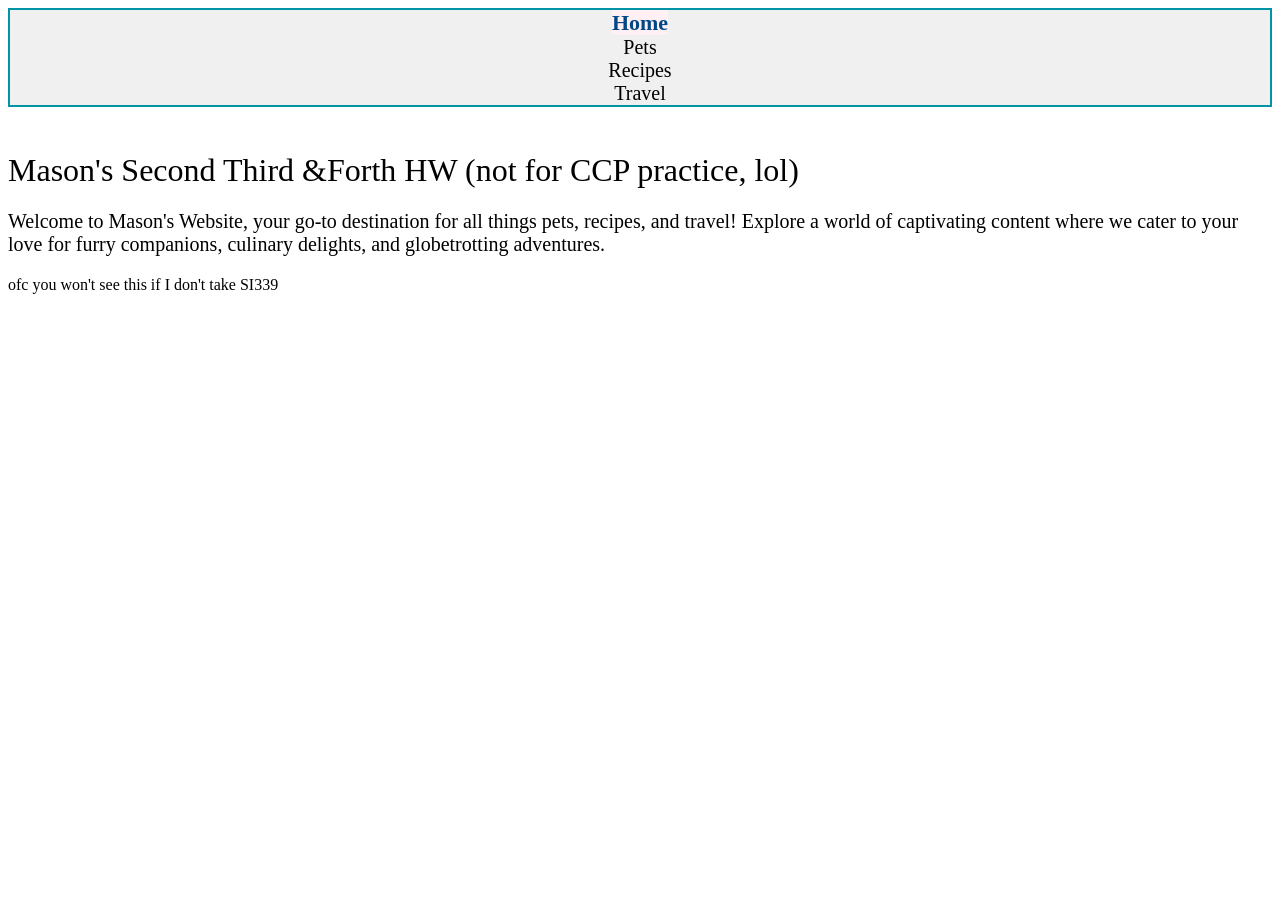
<file: index.html>
<!DOCTYPE html>
<html lang="en">
<head>
    <meta charset="UTF-8">
    <meta name="viewport" content="width=device-width, initial-scale=1.0">
    <link rel="icon" href="favicon.ico" type="image/x-icon">
    <title>Main Page</title>
    <link rel="stylesheet" href="html5reset.css">
    <link rel="stylesheet" href="style.css">
</head>
<body>
    <header>
        <a href = "#main" class = "skip-link">Skip to Main Content</a>
        <nav>
            <ul class="nav-list">
                <li><a href = "index.html" class="nav-link active">Home</a></li>
                <li><a href = "pets.html">Pets</a></li>
                <li><a href = "recipes.html">Recipes</a></li>
                <li><a href = "travel.html">Travel</a></li>
            </ul>
        </nav>
        <h1 style="margin-top: 45px;">Mason's Second Third &Forth HW (not for CCP practice, lol)</h1>
    </header>
    <main id = "main">
        <div><p>Welcome to Mason's Website, your go-to destination for all things pets, recipes, and travel! Explore a world of captivating content where we cater to your love for furry companions, culinary delights, and globetrotting adventures.</p></div>
        <div>ofc you won't see this if I don't take SI339</div>
    </main>
</body>
</html>
</file>
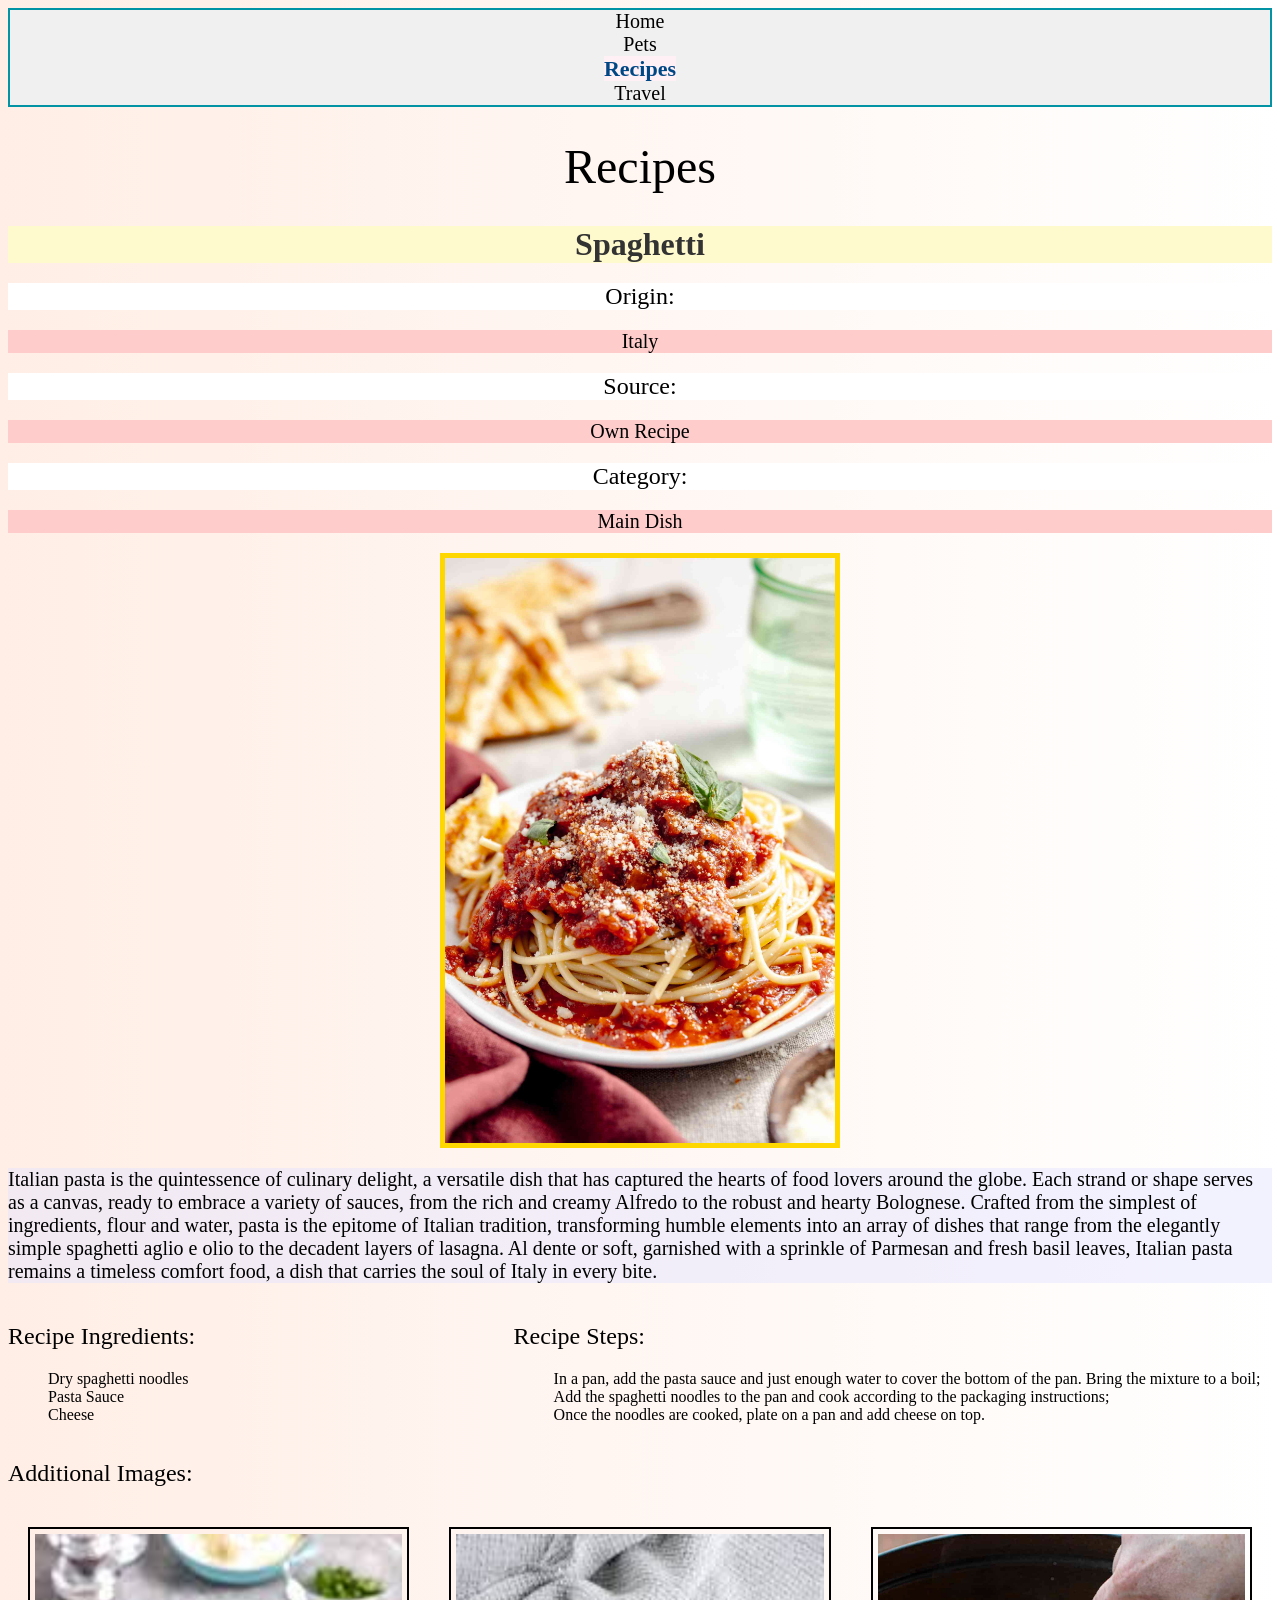
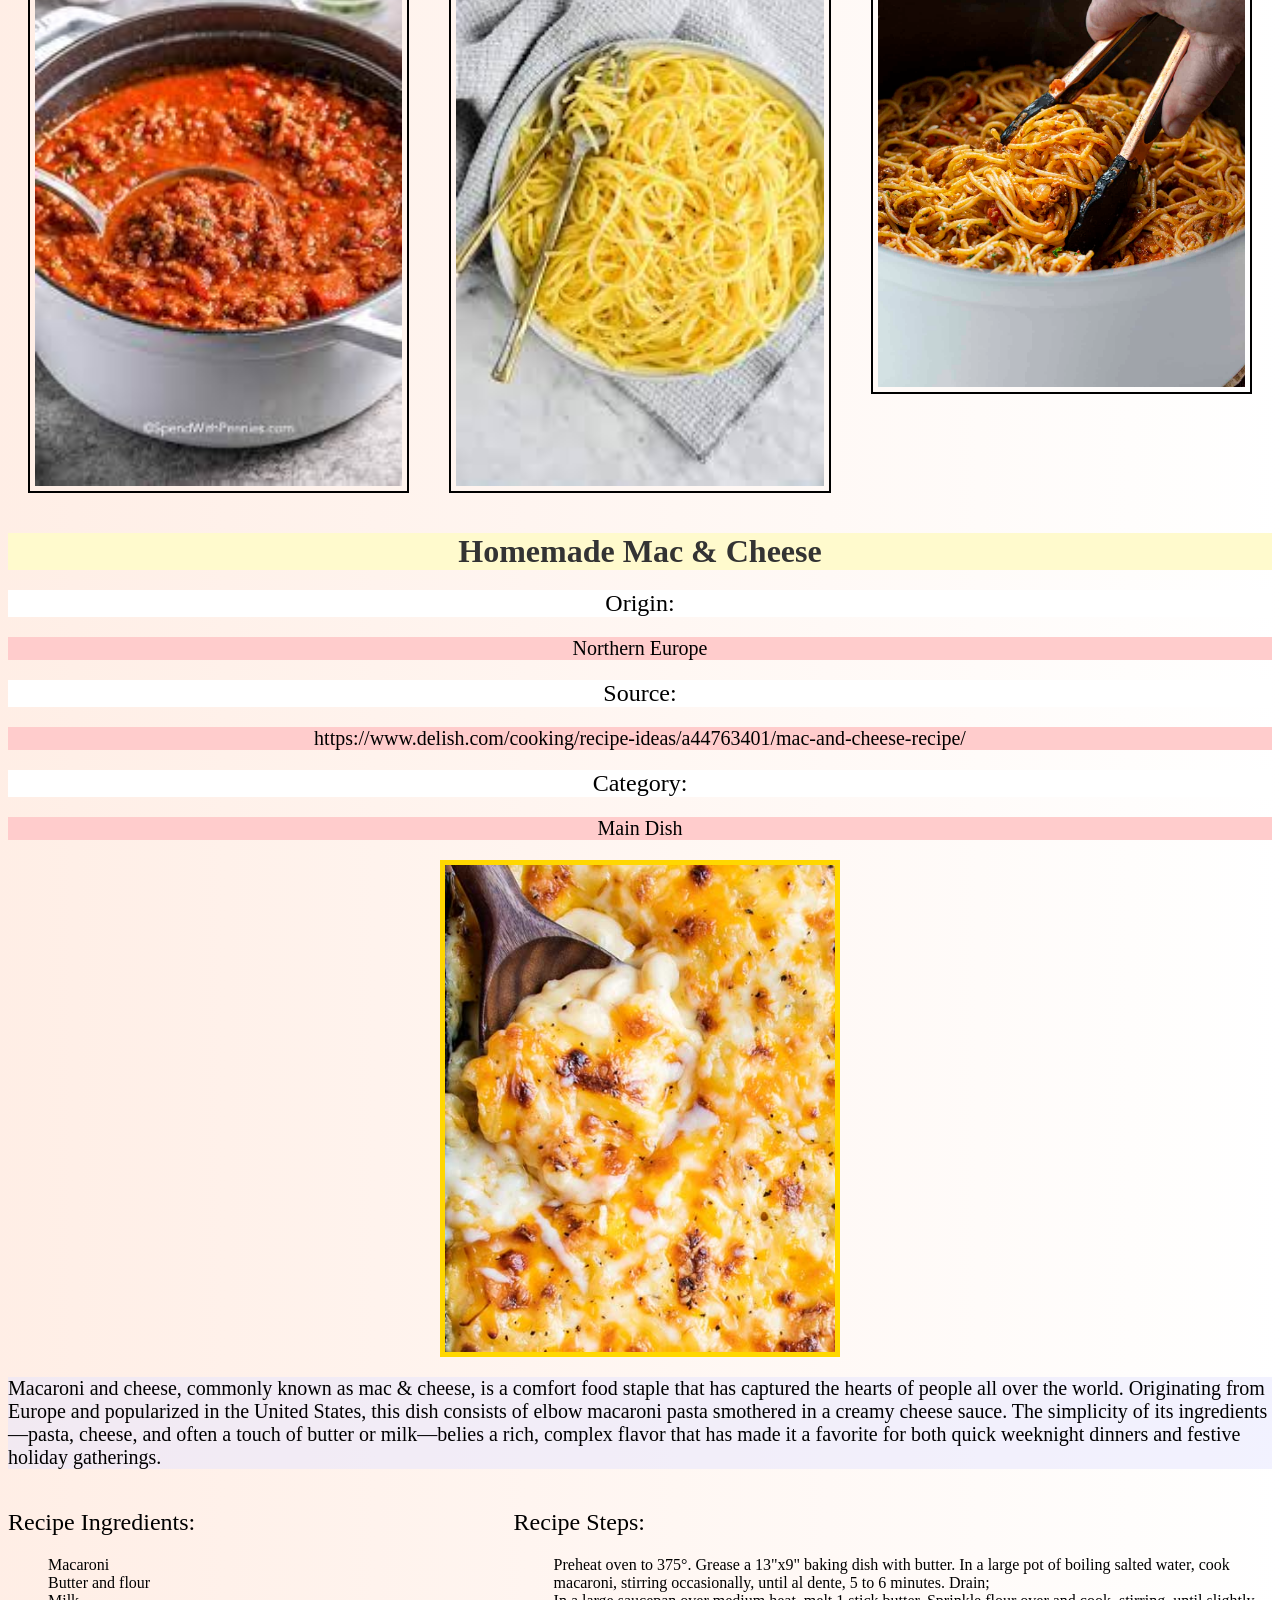
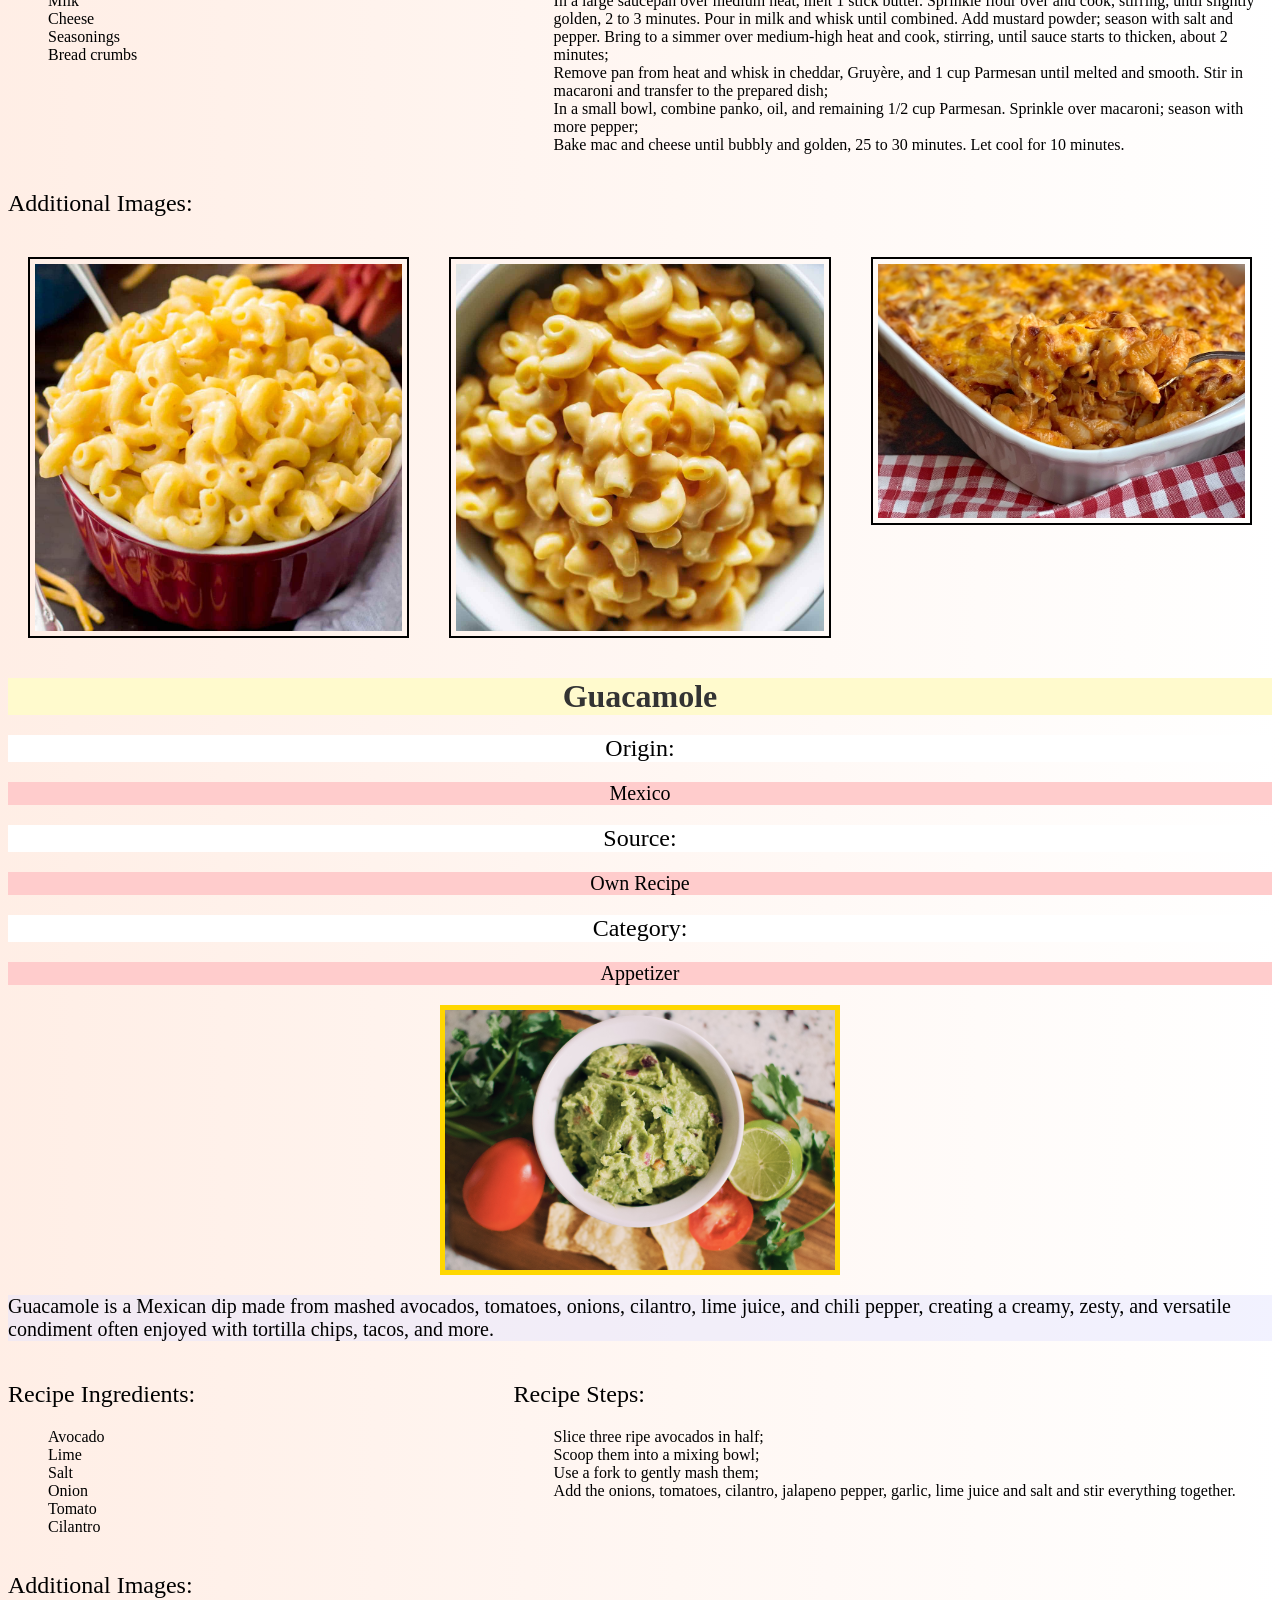
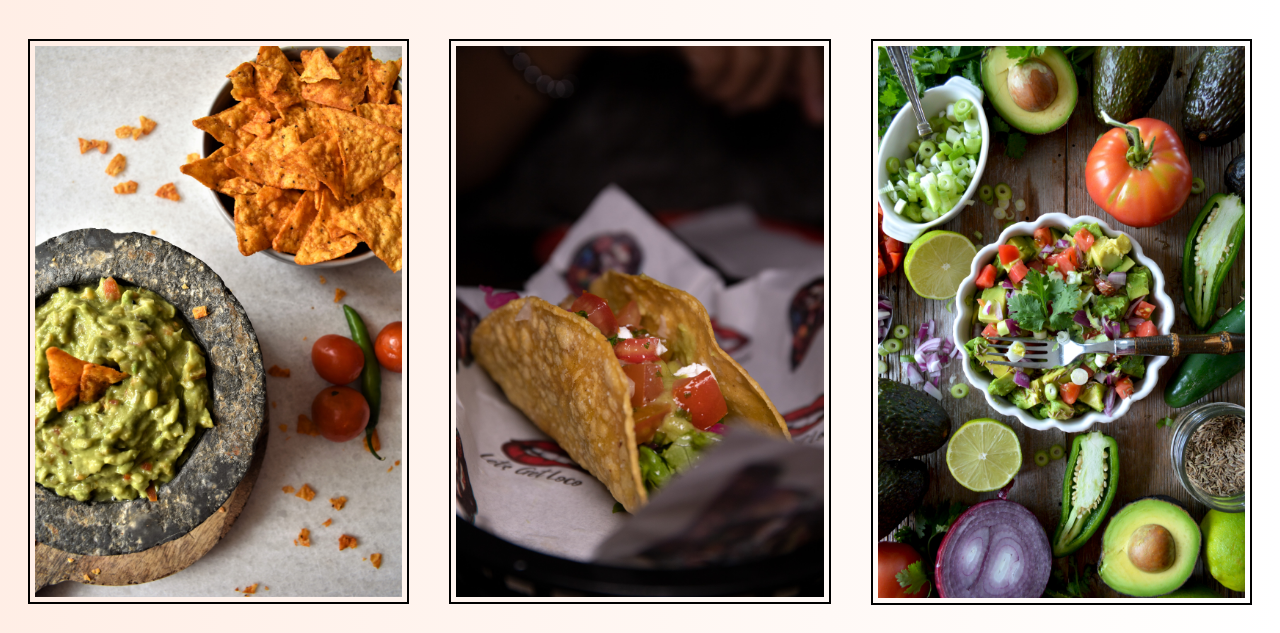
<file: recipes.html>
<!DOCTYPE html>
<html lang="en">
<head>
    <meta charset="UTF-8">
    <meta name="viewport" content="width=device-width, initial-scale=1.0">
    <link rel="icon" href="favicon.ico" type="image/x-icon">
    <link rel="stylesheet" href="html5reset.css">
    <link rel="stylesheet" href="style.css">
    <title>Recipes</title>
</head>
<body>
    <header>
        <a href = "#main" class = "skip-link">Skip to Main Content</a>
        <nav>
            <ul class="nav-list">
                <li><a href = "index.html">Home</a></li>
                <li><a href = "pets.html">Pets</a></li>
                <li><a href = "recipes.html" class="nav-link active">Recipes</a></li>
                <li><a href = "travel.html">Travel</a></li>
            </ul>
        </nav>
        <div class="title"><h1>Recipes</h1></div>
    </header>

    <main id = "main">
        <div>
            <h2 style="background-color: #FFFACD; font-size: 2em; font-weight: bold; color: #333; text-align: center; margin-top: 20px; margin-bottom: 20px;">Spaghetti</h2>
            <div class="food-intro">
                <h2 class="row">Origin: </h2>
                <p class="row">Italy</p>
                <h2 class="row">Source: </h2>
                <p class="row">Own Recipe</p>
                <h2 class="row">Category: </h2>
                <p class="row">Main Dish</p>
            </div>
            <div class="intro-photo"><img src="images/spaghetti.jpg" width = "400" alt="A bowl of spaghetti"></div>
            <p class="intro">Italian pasta is the quintessence of culinary delight, a versatile dish that has captured the hearts of food lovers around the globe. Each strand or shape serves as a canvas, ready to embrace a variety of sauces, from the rich and creamy Alfredo to the robust and hearty Bolognese. Crafted from the simplest of ingredients, flour and water, pasta is the epitome of Italian tradition, transforming humble elements into an array of dishes that range from the elegantly simple spaghetti aglio e olio to the decadent layers of lasagna. Al dente or soft, garnished with a sprinkle of Parmesan and fresh basil leaves, Italian pasta remains a timeless comfort food, a dish that carries the soul of Italy in every bite.</p>
            <div class="main-content">
                <div><h2>Recipe Ingredients: </h2>
                    <ol>
                        <li>Dry spaghetti noodles</li>
                        <li>Pasta Sauce</li>
                        <li>Cheese</li>
                    </ol></div>

                <div><h2>Recipe Steps: </h2>
                    <ol>
                        <li>In a pan, add the pasta sauce and just enough water to cover the bottom of the pan. Bring the mixture to a boil;</li>
                        <li>Add the spaghetti noodles to the pan and cook according to the packaging instructions;</li>
                        <li>Once the noodles are cooked, plate on a pan and add cheese on top.</li>
                    </ol></div>
            </div>
            <h2>Additional Images: </h2>
            <div class="photo-gallery photo-gallery_recp">
                <img src="images/spaghetti_sauce.jpg" width = "300" alt="Pasta sauce in a pani">
                <img src="images/spaghetti_noodles.jpg" width = "300" alt="A pile of dry spaghetti noodles">
                <img src="images/spaghetti_pan.jpg" width = "300" alt="Cooked spaghetti with sauce in a pan">
            </div>
        </div>
        <div>
            <h2 style="background-color: #FFFACD; font-size: 2em; font-weight: bold; color: #333; text-align: center; margin-top: 20px; margin-bottom: 20px;">Homemade Mac & Cheese</h2>
            <div class="food-intro">
                <h2 class="row">Origin: </h2>
                <p class="row">Northern Europe</p>
                <h2 class="row">Source: </h2>
                <p class="row">https://www.delish.com/cooking/recipe-ideas/a44763401/mac-and-cheese-recipe/</p>
                <h2 class="row">Category: </h2>
                <p class="row">Main Dish</p>
            </div>
            <div class="intro-photo"><img src="images/mac&cheese.jpg" width = "400" alt="Just mac&cheese"></div>
            <p class="intro">Macaroni and cheese, commonly known as mac & cheese, is a comfort food staple that has captured the hearts of people all over the world. Originating from Europe and popularized in the United States, this dish consists of elbow macaroni pasta smothered in a creamy cheese sauce. The simplicity of its ingredients—pasta, cheese, and often a touch of butter or milk—belies a rich, complex flavor that has made it a favorite for both quick weeknight dinners and festive holiday gatherings.</p>
            <div class="main-content">
                <div><h2>Recipe Ingredients: </h2>
                    <ol>
                        <li>Macaroni</li>
                        <li>Butter and flour</li>
                        <li>Milk</li>
                        <li>Cheese</li>
                        <li>Seasonings</li>
                        <li>Bread crumbs</li>
                    </ol></div>
                
                <div><h2>Recipe Steps: </h2>
                    <ol>
                        <li>Preheat oven to 375°. Grease a 13"x9" baking dish with butter. In a large pot of boiling salted water, cook macaroni, stirring occasionally, until al dente, 5 to 6 minutes. Drain;</li>
                        <li>In a large saucepan over medium heat, melt 1 stick butter. Sprinkle flour over and cook, stirring, until slightly golden, 2 to 3 minutes. Pour in milk and whisk until combined. Add mustard powder; season with salt and pepper. Bring to a simmer over medium-high heat and cook, stirring, until sauce starts to thicken, about 2 minutes;</li>
                        <li>Remove pan from heat and whisk in cheddar, Gruyère, and 1 cup Parmesan until melted and smooth. Stir in macaroni and transfer to the prepared dish;</li>
                        <li>In a small bowl, combine panko, oil, and remaining 1/2 cup Parmesan. Sprinkle over macaroni; season with more pepper;</li>
                        <li>Bake mac and cheese until bubbly and golden, 25 to 30 minutes. Let cool for 10 minutes.</li>
                    </ol></div>
            </div>
            <h2>Additional Images: </h2>
            <div class="photo-gallery photo-gallery_recp">
                <img src="images/mac&cheese2.jpg" width = "300" alt="Instant cook mac and cheese, allows you to eat within five minutes">
                <img src="images/mac&cheese3.jpg" width = "300" alt="Well-cooked mac and cheese with a full load of cheese">
                <img src="images/mac&cheese4.jpg" width = "300" alt="Mac and cheese cooked in a nice cookware">
            </div>
        </div>
        <div>
            <h2 style="background-color: #FFFACD; font-size: 2em; font-weight: bold; color: #333; text-align: center; margin-top: 20px; margin-bottom: 20px;">Guacamole</h2>
            <div class="food-intro">
                <h2 class="row">Origin: </h2>
                <p class="row">Mexico</p>
                <h2 class="row">Source: </h2>
                <p class="row">Own Recipe</p>
                <h2 class="row">Category: </h2>
                <p class="row">Appetizer</p>
            </div>
            <div class="intro-photo"><img src="images/guacamole.jpg" width = "400" alt="Just mac&cheese"></div>
            <p class="intro">Guacamole is a Mexican dip made from mashed avocados, tomatoes, onions, cilantro, lime juice, and chili pepper, creating a creamy, zesty, and versatile condiment often enjoyed with tortilla chips, tacos, and more.</p>
            <div class="main-content">
                <div><h2>Recipe Ingredients: </h2>
                    <ol>
                        <li>Avocado</li>
                        <li>Lime</li>
                        <li>Salt</li>
                        <li>Onion</li>
                        <li>Tomato</li>
                        <li>Cilantro</li>
                    </ol></div>

                <div><h2>Recipe Steps: </h2>
                    <ol>
                        <li>Slice three ripe avocados in half;</li>
                        <li>Scoop them into a mixing bowl;</li>
                        <li>Use a fork to gently mash them;</li>
                        <li>Add the onions, tomatoes, cilantro, jalapeno pepper, garlic, lime juice and salt and stir everything together.</li>
                    </ol></div>
            </div>
            <h2>Additional Images: </h2>
            <div class="photo-gallery photo-gallery_recp">
                <img src="images/avocado_chips.jpg" width = "300" alt="Chips and guacamole">
                <img src="images/taco.jpg" width = "300" alt="Guacamole in a taco">
                <img src="images/guacamole_2.jpg" width = "300" alt="Guacamole in a bowl">
            </div>
        </div>
    </main>
    <script src="extra.js"></script>
</body>
</html>
</file>
<file: style.css>
/* covered by the new background-color */
/* body {
    background-color: hsla(240, 100%, 97%, 0.5);
} */

.intro {
    background-color: hsla(240, 100%, 95%, 0.5);
}

.title {
    font-size: 24px;
    font-weight: bold;
    text-align: center;
    margin-top: 20px;
    margin-bottom: 20px;
}

.nav-list {
    display: flex;
    padding: 10px;
    align-items: center;
    justify-content: space-around;
    width: 100%;
    text-align: center;
    background: #f0f0f0;
    border: 2px solid #0294A5;
}

nav a {
    color: #000;
    text-decoration: none;
}

.nav-link.active {
    color: #004785;
    font-weight: bold;
    /* border-bottom: 1px solid #ADD8E6; */
    background-color: #FFF0F5;
    font-size: 1.1em;
    /* padding-bottom: 1px; */
}

nav a:hover {
    color: #3C763D;
    /* border-bottom: 0.5px dashed #90EE90; */
    background-color: #e0f7fa;
    font-size: 1.05em;
    /* padding-bottom: 0.5px; */
}

.skip-link {
    position: absolute;
    top: -40px;
    left: 5px;
    background: #0294A5;
    color: black; /* I think this makes even lower color contrast but it simply works */
    padding: 8px;
    z-index: 100;
}

.skip-link:focus {
    top: 10px;
}

ul {
    margin: 0 auto;
    width: fit-content;
    font-size: 20px;
}

.photo-gallery {
    display: grid;
    /* I intentionally left the comment for the line below to make the layout in mobile view different, 
       which can also help people see the pictures in small viewport devices more clearly. */
    /* grid-template-columns: repeat(3, 1fr); */
    gap: 5px;
    padding: 5px;
    justify-content: center;

    /* width: 100% !important;
    height: auto !important; */
}

.photo-gallery_ani, .photo-gallery_recp {
    gap: 40px;
    padding: 20px;
}

.photo-gallery video, .photo-gallery img {
    width: 100%;
    height: auto;
    border: 2px solid #000;
    padding: 5px;
}

.cute-text {
    font-family: 'Comic Sans MS', sans-serif;
    color: #a52a99;
    text-shadow: 1px 1px 2px #E0FFFF;
}

figcaption { /* for photos */
    color: #777;
    font-size: 1em;
    text-align: center;
}

.figcaption { /* for videos */
    color: #777;
    font-size: 1em;
    text-align: center;
}

/* funny enough, the four chunks of code below are only for the travel page and the last two are only for YSNP */
.mainpic {
    display: flex;
    flex-direction: column;
    justify-content: space-around;
    align-items: center;
    gap: 20px;
}

.mainpic img {
    width: 100%;
    height: auto;
    display: block;
    margin: 0 auto;
}

.video-gallery {
    display: flex;
    flex-direction: column;
    justify-content: space-around;
    align-items: center;
    gap: 20px;
}

.video-gallery video {
    width: 100%;
    height: auto;
    display: block;
    margin: 0 auto;
}

.animal-list {
    text-align: left;
    list-style-type: disc;
    margin: 0;
    /* list-style-position: inside; */
    font-size: 20px;
}

.intro-photo img {
    display: block;
    margin-left: auto;
    margin-right: auto;
    border: 5px solid gold;
}

.food-intro {
    text-align: center;
    font-weight: 600;
}

.row:nth-child(odd) {
    background-color: #fff;
}
  
.row:nth-child(even) {
    background-color: #FFCCCC;
}

.main-content {
    display: flex;
    flex-direction: column;
}

/* this is for the javascript task */
.shake_small {
    animation: shake_small 0.5s ease-in-out infinite alternate;
}

.shake_big {
    animation: shake_big 0.5s ease-in-out infinite alternate;
}

@keyframes shake_small {
    0% { transform: rotate(-1deg); }
    100% { transform: rotate(1deg); }
}
  
@keyframes shake_big {
    0% { transform: rotate(-3deg); }
    100% { transform: rotate(3deg); }
}



@media (prefers-reduced-motion: reduce) {
    img[src*=".gif"] {
        animation: none;
        transition: none;
    }
}


@media screen and (min-width: 500px) {
    /* the four chunks of code below are still only for the travel page's YSNP */
    #img1 {
        grid-column: 1;
        grid-row: 1 / span 3;
    }

    #img2 {
        grid-column: 2;
        grid-row: 1 / span 2;
    }

    #img3 {
        grid-column: 3;
        grid-row: 1 / span 2;
    }

    #img4 {
        grid-column: 2 / span 2;
        grid-row: 3;
    }

    .photo-gallery {
        grid-template-columns: repeat(2, 1fr);
        /* good for the travel page but comment it out to avoid influencing the pets and recipes pages */
        /* gap: 0px; */
    }

    .photo-gallery_special {
        /* display: grid; */
        grid-template-columns: repeat(3, 1fr);
        grid-template-rows: repeat(3, auto);
        /* gap: 0px; */
        padding: 0px;
    }

    figcaption {
        font-size: 0.8em;
    }

    .figcaption {
        font-size: 0.8em;
    }

    /* .skip-link {
        top: 5px;
        left: auto;
        right: 0;
    } */

    .main-content {
        flex-direction: row;
        flex-wrap: wrap; /* still choose wrap here bc the tablet viewport is still too small */
    }

    main {
        margin-left: 100px;
    }

    .nav-list {
        display: block;
        text-align: center;
        top: 50%;
        left: 54px;
        transform: translate(-50%, -55%); /* Centers the nav list */
        position: fixed;
        width: 100px;
        height: 180px;
        /* overflow-y: auto; */
    }

    .nav-list > li {
        margin-bottom: 20px;
    }

    .mainpic {
        flex-direction: row;
        flex-wrap: nowrap;
    }

    .video-gallery {
        flex-direction: row;
        flex-wrap: nowrap;
    }
}


@media screen and (min-width: 800px) {
	.nav-list {
        /* make it the same back to phone view */
        display: block;
        padding: 0px;
        width: 100%;
        text-align: center;

        /* make all the changes in tablet view disappear */
        top: auto;
        left: auto;
        transform: none;
        position: static;
        height: auto;
        /* background-color: hsla(240, 100%, 97%, 0.5); */
    }

    .nav-list > li {
        margin-bottom: 0px;
    }

    main {
        margin-left: 0px;
    }

    .photo-gallery {
        grid-template-columns: repeat(auto-fit, minmax(200px, 1fr));
    }

    .main-content > div:first-child {
        flex: 2;
    }
    
    .main-content > div:last-child {
        flex: 3;
    }
}


@media screen and (min-width: 1200px) {
    p {
        font-size: 20px;
    }

    figcaption {
        font-size: 1.2em;
    }

    .figcaption {
        font-size: 1.2em;
    }
}
</file>
